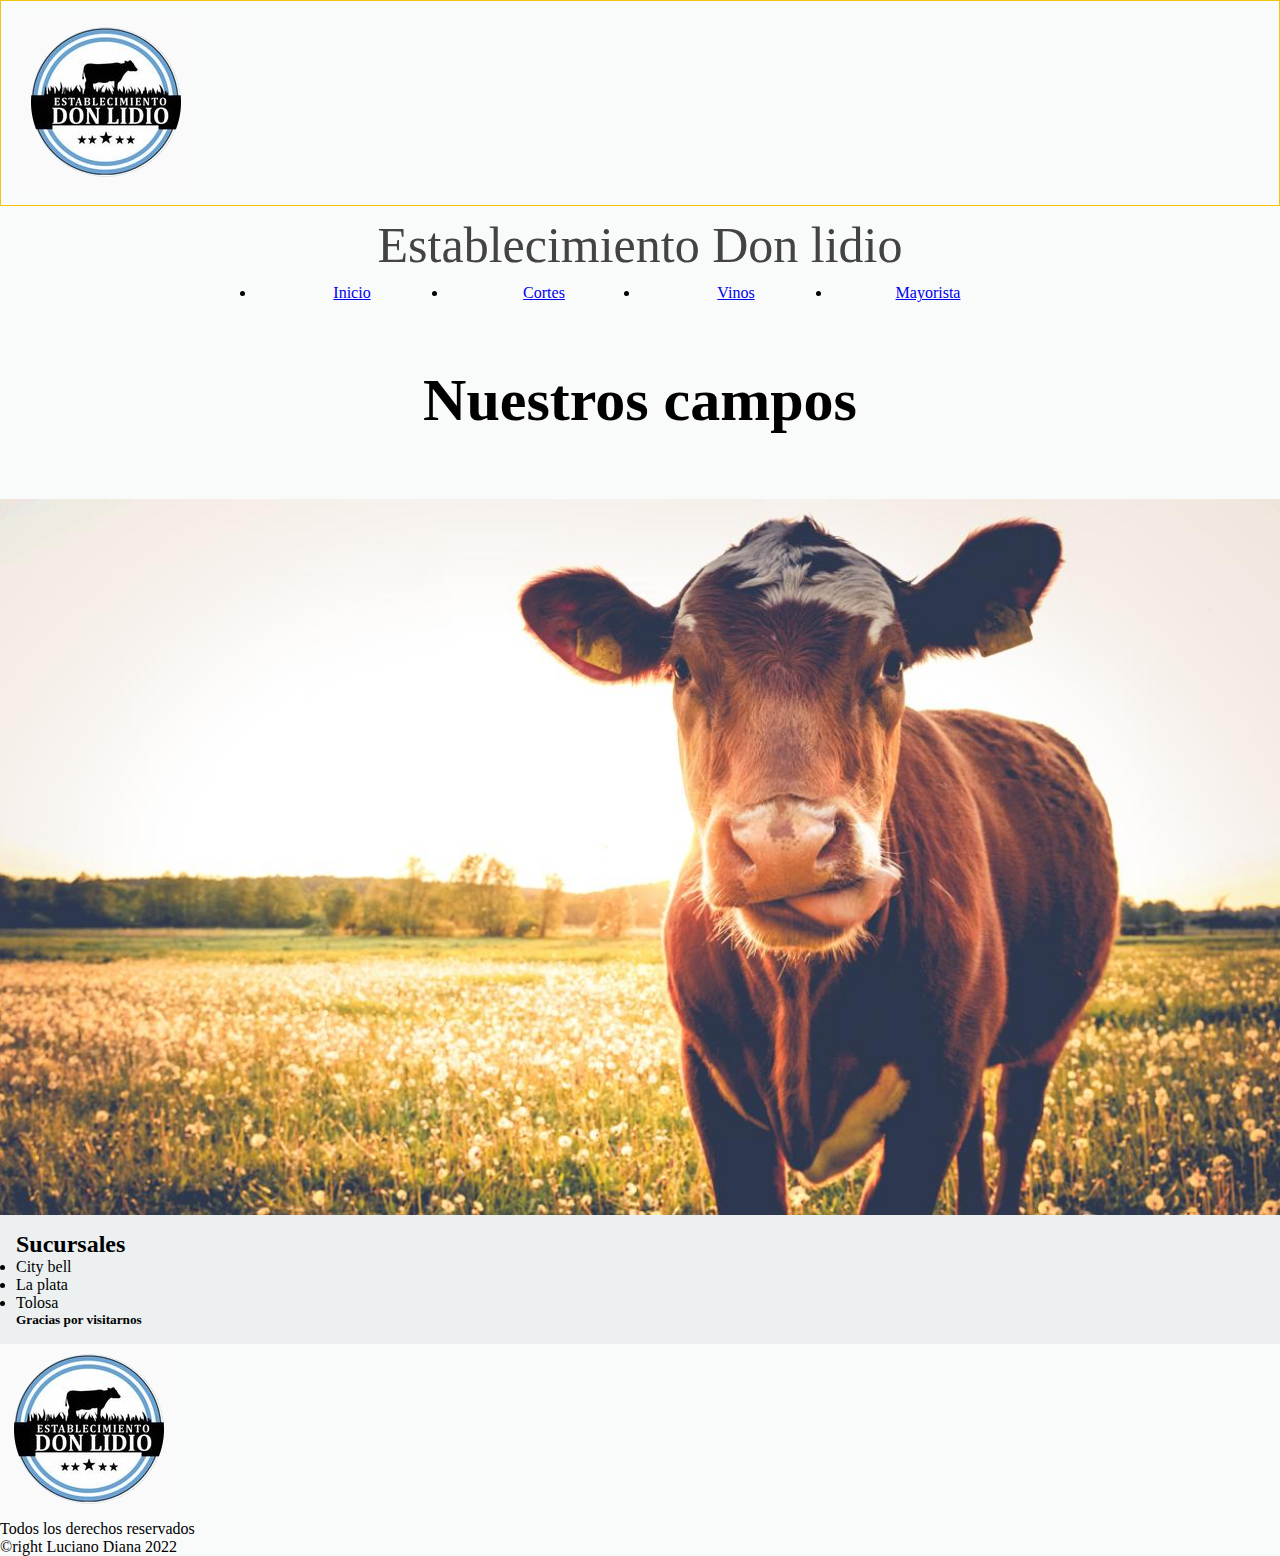
<file: index.html>
<!DOCTYPE html>
<html lang="es">
<head>
    <meta charset="UTF-8">
    <meta http-equiv="X-UA-Compatible" content="IE=edge">
    <meta name="viewport" content="width=device-width, initial-scale=1.0">
    <link rel="stylesheet" href="./css/style.css">
</head>


<body>
    <section>
    <header class="cabecera">
        <div class="encabezado">
        <img src="Imagenes/Imagenes/Imagen DL.PNG"> </div>
        <p class="titulo">Establecimiento Don lidio</p>
    


    <ul class="cabecera_nav">
        
      <li> <a href="./index.html"> Inicio</a>  </li>
      <li> <a href="./Pages/Cortes.html"> Cortes</a>  </li>
      <li> <a href="./Pages/Vinos.html"> Vinos</a>  </li>
      <li> <a href="./Pages/Mayorista.html"> Mayorista</a> </li>
    

    </ul>


</header>
<main>
    <section class="centro">
        <h2 class="titulo2">Nuestros campos</h2>
        <img class="campos"src="./Imagenes/Imagenes/Nuestros campos.jpg" alt="Campos">   
    </section>
        
        
<div>
    <h2> Sucursales</h2>
    <li> <a>City bell </a> </li>
    <li> <a>La plata </a> </li>
    <li> <a>Tolosa</a> </li>

    <h5> Gracias por visitarnos</h5>
</div>
<section>
    <img src="./Imagenes/Imagenes/Imagen DL.PNG" alt="Calidad de Excelencia">
</main>
</section>

  
<footer>
    <p>Todos los derechos reservados</p>
    <p>&copyright Luciano Diana 2022</p>
      </div>
</footer>

</body>
</html>
</file>
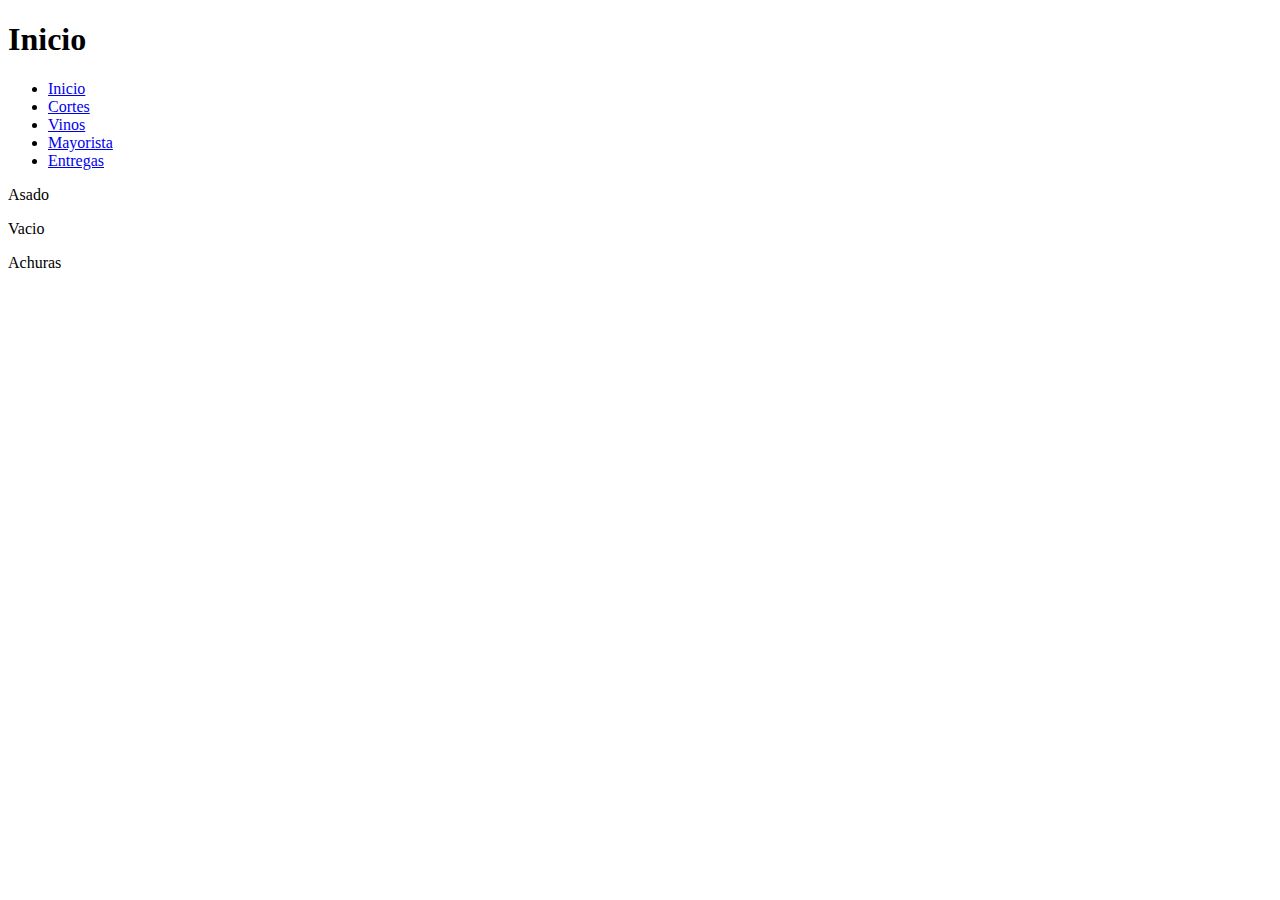
<file: Pages/Cortes.html>
<!DOCTYPE html>
<html lang="en">
<head>
    <meta charset="UTF-8">
    <meta http-equiv="X-UA-Compatible" content="IE=edge">
    <meta name="viewport" content="width=device-width, initial-scale=1.0">
    <title>Document</title>
</head>
<body>
    <h1>Inicio</h1>
    <header>
        <ul>
            <li> <a href="../index.html"> Inicio</a>  </li>
            <li> <a href="Cortes.html"> Cortes</a>  </li>
            <li> <a href="Vinos.html"> Vinos</a>  </li>
            <li> <a href="Mayorista.html"> Mayorista</a> </li>
            <li> <a href="Entregas.html"> Entregas</a> </li>
      
          </ul>


    </header>

    <footer>
        <p>Asado</p>
        <p>Vacio</p>
        <p>Achuras</p>
    </footer>
</body>
</html>
</file>
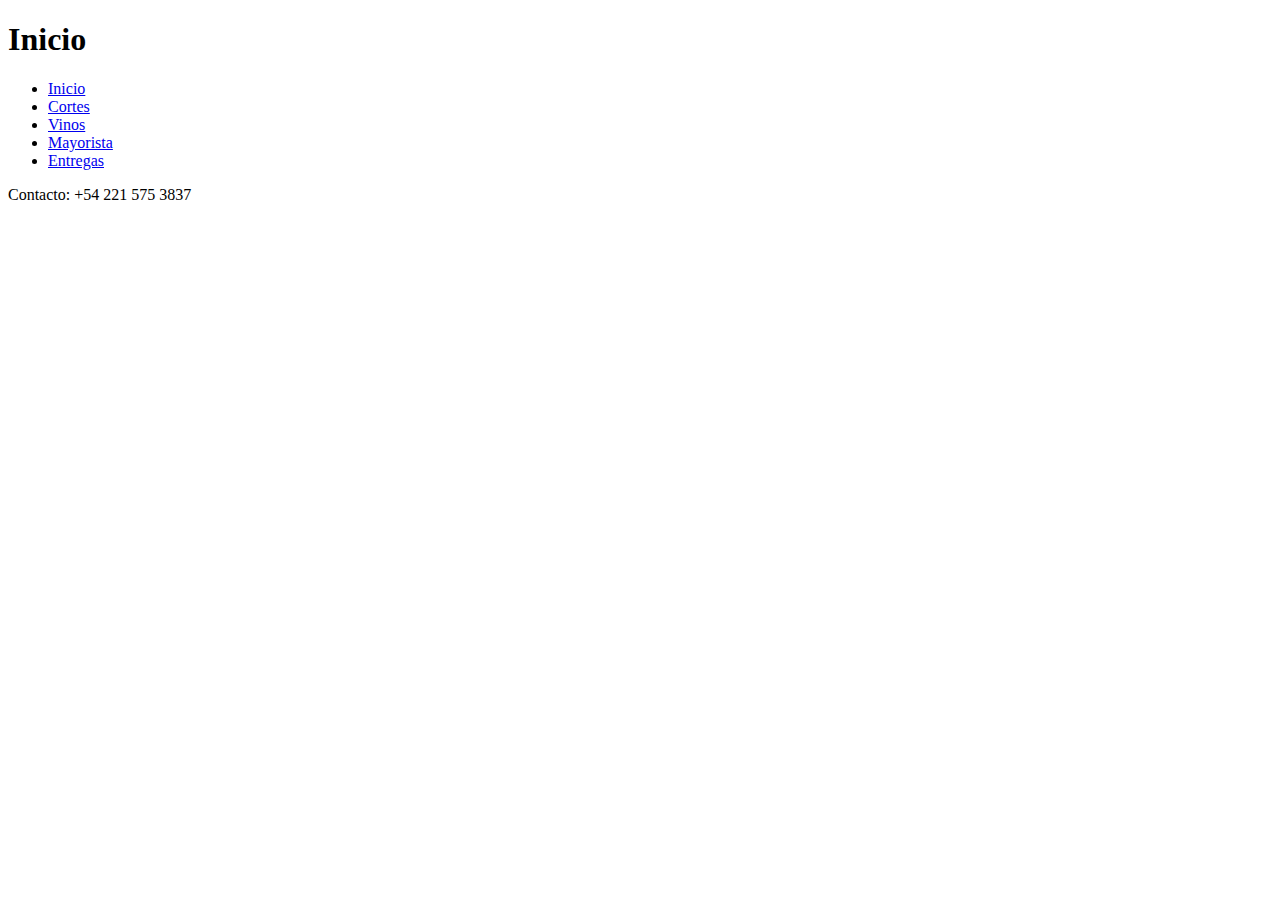
<file: Pages/Entregas.html>
<!DOCTYPE html>
<html lang="en">
<head>
    <meta charset="UTF-8">
    <meta http-equiv="X-UA-Compatible" content="IE=edge">
    <meta name="viewport" content="width=device-width, initial-scale=1.0">
    <title>Document</title>
</head>
<body>
    <h1>Inicio</h1>
    <header>
        <ul>
            <li> <a href="../index.html"> Inicio</a>  </li>
            <li> <a href="Cortes.html"> Cortes</a>  </li>
            <li> <a href="Vinos.html"> Vinos</a>  </li>
            <li> <a href="Mayorista.html"> Mayorista</a> </li>
            <li> <a href="Entregas.html"> Entregas</a> </li>
      
          </ul>


    </header>
    <footer>
        <p> Contacto: +54 221 575 3837</p>
    </footer>
</body>
</html>
</file>
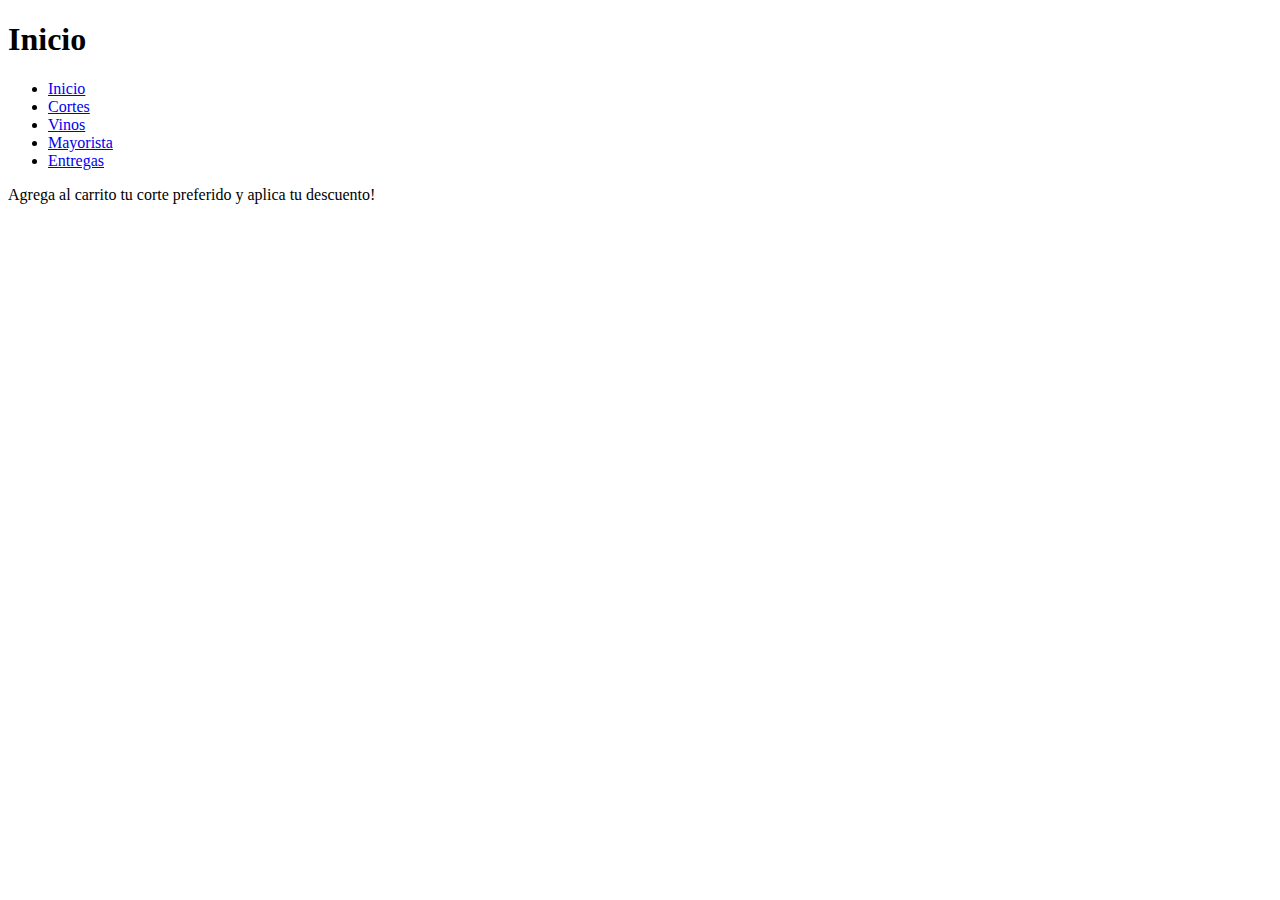
<file: Pages/Mayorista.html>
<!DOCTYPE html>
<html lang="en">
<head>
    <meta charset="UTF-8">
    <meta http-equiv="X-UA-Compatible" content="IE=edge">
    <meta name="viewport" content="width=device-width, initial-scale=1.0">
    <title>Mayorista</title>
</head>
<body>
    <h1>Inicio</h1>
    <header>
        <ul>
            <li> <a href="../index.html"> Inicio</a>  </li>
            <li> <a href="./Cortes.html"> Cortes</a>  </li>
            <li> <a href="./Vinos.html"> Vinos</a>  </li>
            <li> <a href="./Mayorista.html"> Mayorista</a> </li>
            <li> <a href="./Entregas.html"> Entregas</a> </li>
      
          </ul>


    </header>

    <footer>
        <p> Agrega al carrito tu corte preferido y aplica tu descuento! </p>
    </footer>

</body>
</html>
</file>
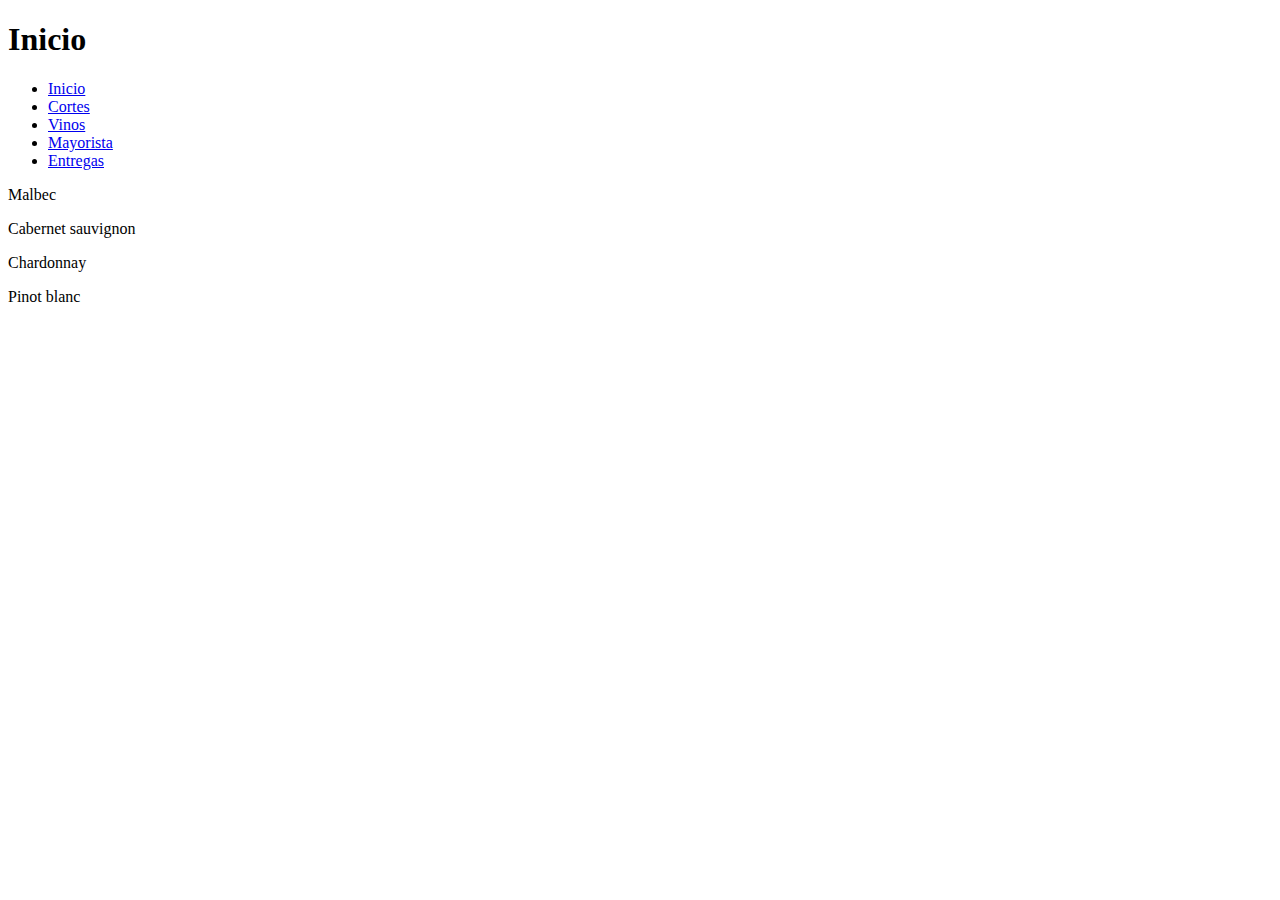
<file: Pages/Vinos.html>
<!DOCTYPE html>
<html lang="en">
<head>
    <meta charset="UTF-8">
    <meta http-equiv="X-UA-Compatible" content="IE=edge">
    <meta name="viewport" content="width=device-width, initial-scale=1.0">
    <title>Document</title>
</head>
<body>
    <h1>Inicio</h1>
    <header>
        <ul>
            <li> <a href="../index.html"> Inicio</a>  </li>
            <li> <a href="Cortes.html"> Cortes</a>  </li>
            <li> <a href="Vinos.html"> Vinos</a>  </li>
            <li> <a href="Mayorista.html"> Mayorista</a> </li>
            <li> <a href="Entregas.html"> Entregas</a> </li>
      
          </ul>


    </header>

    <footer>
        <p>Malbec</p>
        <p>Cabernet sauvignon</p>
        <p>Chardonnay</p>
        <p>Pinot blanc</p>
    </footer>


</body>
</html>
</file>
<file: css/style.css>
*{
    margin: 0;
    box-sizing: border-box;
}
body{
    background-color: #f9fafa;
}
.titulo{
    color: #434343;
    border-bottom: 5px;
    margin: 0;
    padding: 10px;
    font-size: 50px;
    text-align: center;
}
.encabezado{
    display: flex;
    flex-direction: row;
    justify-content: left;
    align-items: center;
    width: 100%;
    background-color: #f9fafa;
    /* Agregue display flex en encabezado */
}
.encabezado p{
    justify-self: center;
    width: 70%;
    padding-left: 10%;
}
.cabecera_nav{
    display: flex;
    flex-direction: row;
    justify-content: center;
    align-items: center;
    width: 100%;
    padding-left: 0;
}
.cabecera_nav li{
    width: 15%;
    text-align: center;
    text-decoration: none;
}
.grid cabecera_nav li a{
    text-decoration: none;
    color: rgb(219, 30, 30);
}
/*.cabeza_nav li a:hover {
    color: orange;
}*/

/*/agregue grida cabecera_nav*/


.centro{
    display: flex;
    flex-direction: column;
    align-items: center;
    width: 100%;
}
.campos{
width: 100%;
}
.titulo2{
    font-size: 60px;
    padding: 5% 5% 5% 5%;
}

div {
background: #ecf0f1;
padding: 1em;
} 

div:hover {
border: 1px solid #f1c40f;
}

.cabecera_nav:hover{
    border: 1px solid #1b1707; 
}


.grid {
    display: grid;
    grid-template-columns: 50% 50%;
    gap: 1em;
}
</file>
